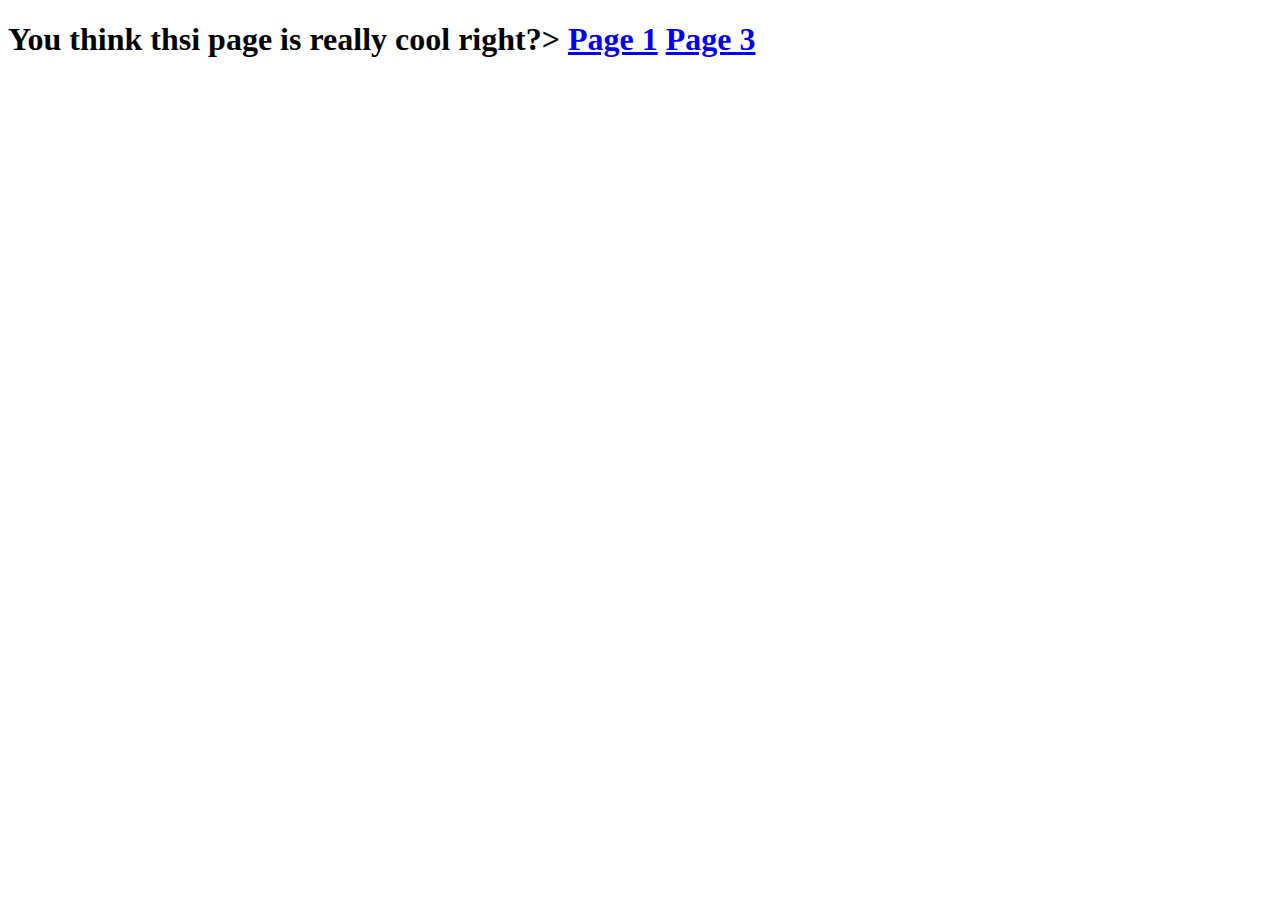
<file: Page2.html>
<!doctype html>
<html lang='en'>

<head>
    <meta charset='utf-8'> 
    <title>This is another funky little page</title> 
 </head> 
 <body> 
    <h1>You think thsi page is really cool right?> 
    <a href="assignement.html">Page 1</a>
    <a href="Page3.html">Page 3</a>
</file>
